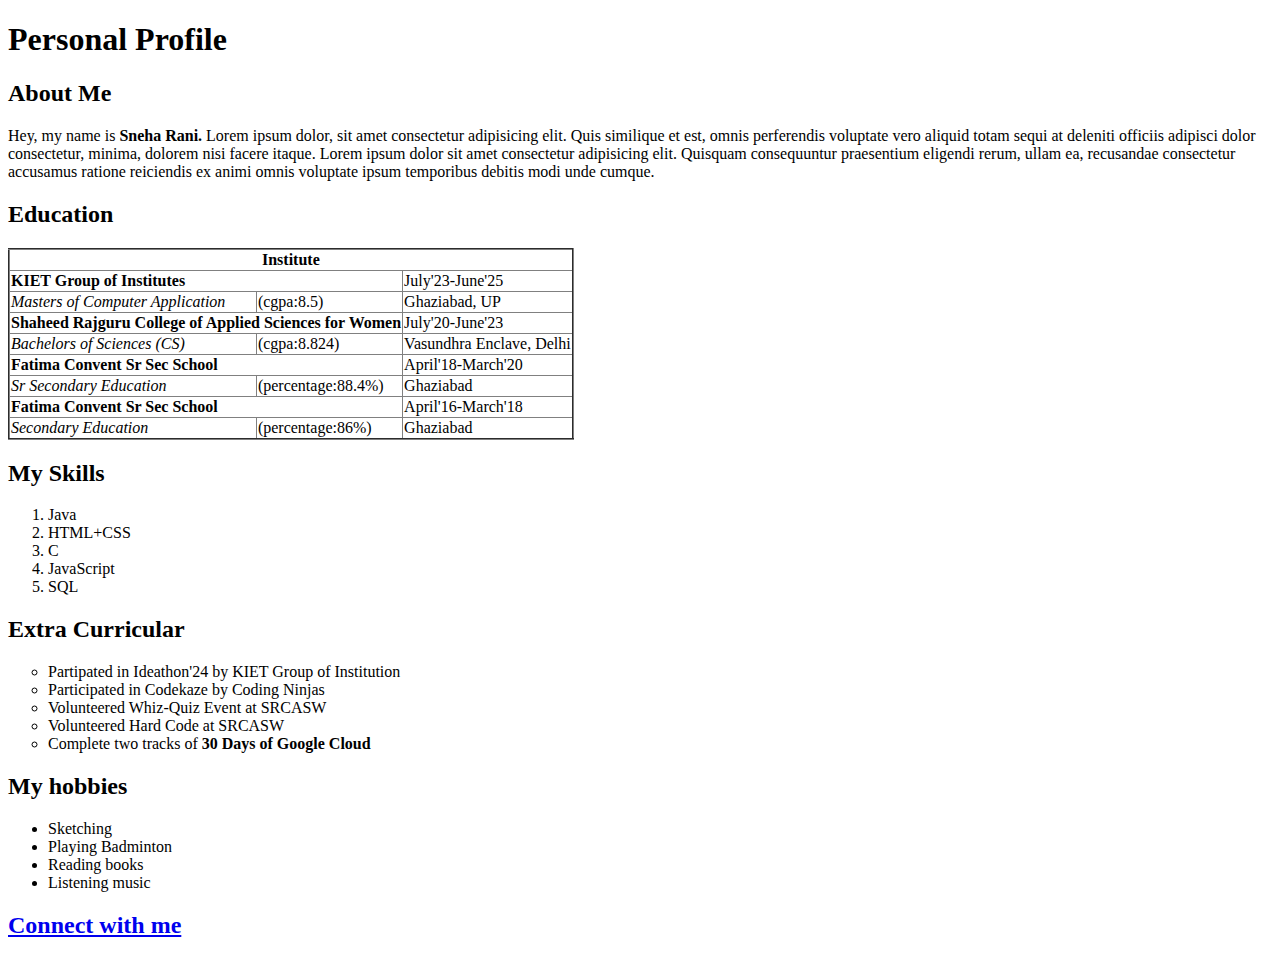
<file: Day01/index.html>
<!DOCTYPE html>
<html lang="en">
<head>
    <meta charset="UTF-8">
    <meta name="viewport" content="width=device-width, initial-scale=1.0">
    <title>Sneha-Personal Profile</title>
</head>
<body>
    <h1>Personal Profile</h1>
    <h2>About Me</h2>
    <p>
        Hey, my name is <b>Sneha Rani.</b> Lorem ipsum dolor, sit amet consectetur adipisicing elit. Quis similique et est, omnis perferendis voluptate vero aliquid totam sequi at deleniti officiis adipisci dolor consectetur, minima, dolorem nisi facere itaque. Lorem ipsum dolor sit amet consectetur adipisicing elit. Quisquam consequuntur praesentium eligendi rerum, ullam ea, recusandae consectetur accusamus ratione reiciendis ex animi omnis voluptate ipsum temporibus debitis modi unde cumque.
    </p>
    <h2>Education</h2>
    <table border="2" style="border-collapse: collapse;">
        <tr>
            <th colspan="3">Institute</th>
        </tr>
        <tr>
            
            <td colspan="2"><b>KIET Group of Institutes</b></td>
            <td>July'23-June'25</td>
        </tr>
        <tr>
            <td><i>Masters of Computer Application</i></td>
            <td>(cgpa:8.5)</td>
            <td>Ghaziabad, UP</td>
        </tr>
        <tr>
            <td colspan="2"><b>Shaheed Rajguru College of Applied Sciences for Women</b></td>
            <td>July'20-June'23</td>
        </tr>
        <tr>
            <td><i>Bachelors of Sciences (CS)</i></td>
            <td>(cgpa:8.824)</td>
            <td>Vasundhra Enclave, Delhi</td>
        </tr>
        <tr>
            <td colspan="2"><b>Fatima Convent Sr Sec School</b></td>
            <td>April'18-March'20</td>
        </tr>
        <tr>
            <td><i>Sr Secondary Education</i></td>
            <td>(percentage:88.4%)</td>
            <td>Ghaziabad</td>
        <tr>
            <td colspan="2"><b>Fatima Convent Sr Sec School</b></td>
            <td>April'16-March'18</td>
        </tr>
        <tr>
            <td><i>Secondary Education</i></td>
            <td>(percentage:86%)</td>
            <td>Ghaziabad</td>
        </tr>
        
    </table>
    
    <h2>My Skills</h2>
    <ol>
        <li>Java</li>
        <li>HTML+CSS</li>
        <li>C</li>
        <li>JavaScript</li>
        <li>SQL</li>
    </ol>
    
    <h2>Extra Curricular</h2>
    <ul type="circle">
        <li>Partipated in Ideathon'24 by KIET  Group of Institution</li>
        <li>Participated in Codekaze by Coding Ninjas</li>
        <li>Volunteered Whiz-Quiz Event at SRCASW</li>
        <li>Volunteered Hard Code at SRCASW</li>
        <li>Complete two tracks of <b>30 Days of Google Cloud</b></li>
    </ul>

    <h2>My hobbies</h2>
    <ul>
        <li>Sketching</li>
        <li>Playing Badminton</li>
        <li>Reading books</li>
        <li>Listening music</li>
    </ul>

    <a href="./connectwithme.html" target="_blank"><h2>Connect with me</h2></a>
    
</body>
</html>
</file>
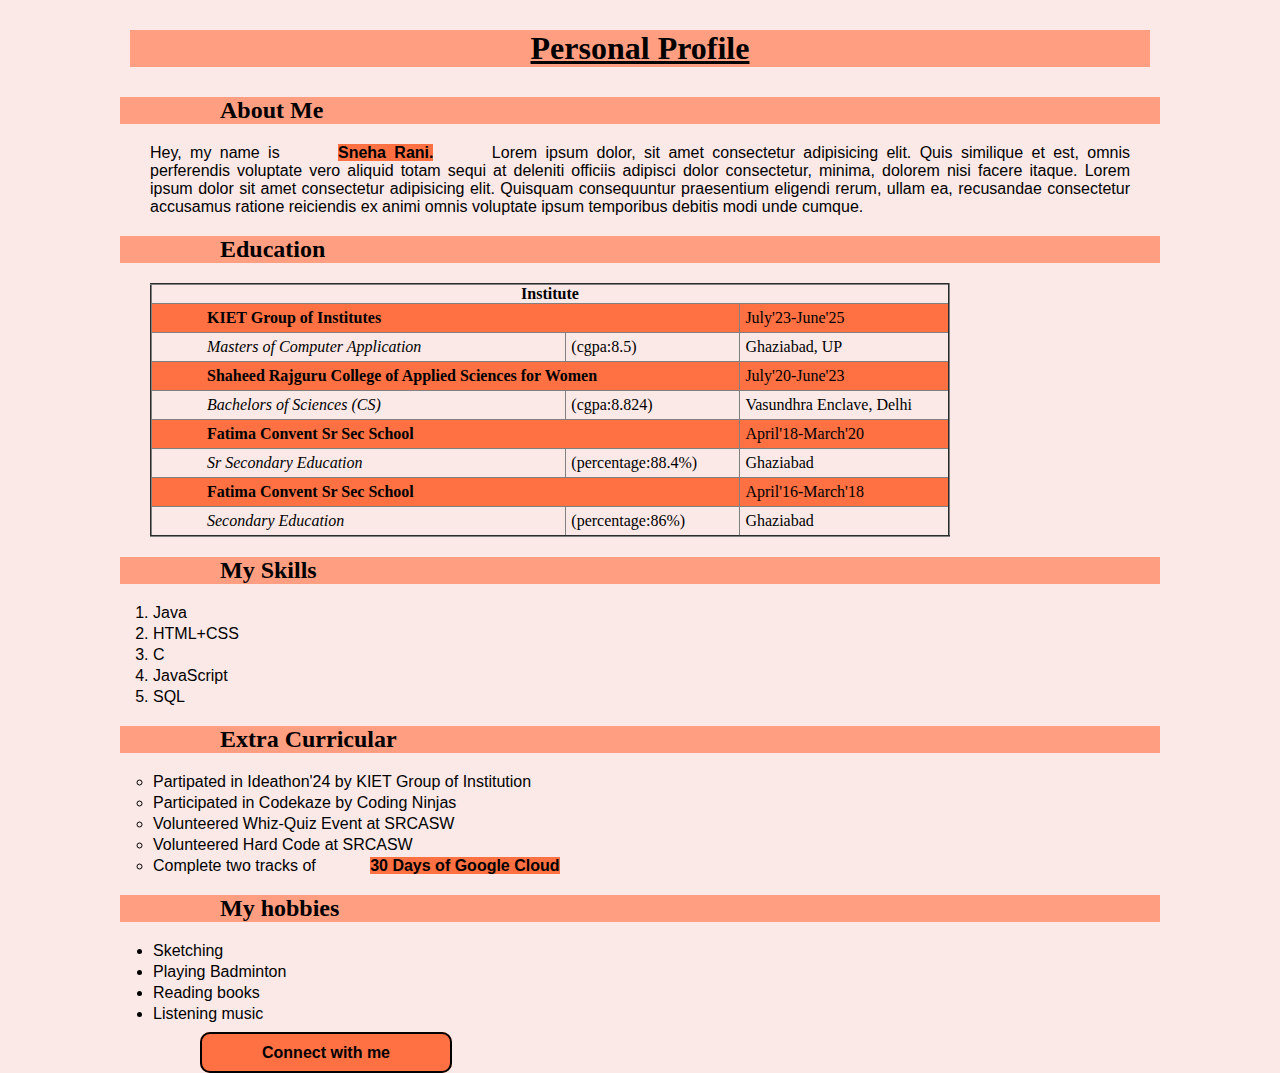
<file: Day02/index.html>
<!DOCTYPE html>
<html lang="en">
<head>
    <meta charset="UTF-8">
    <meta name="viewport" content="width=device-width, initial-scale=1.0">
    <title>Sneha-Personal Profile</title>
    <link rel="stylesheet" href="style.css">
</head>
<body>
    <h1>Personal Profile</h1>
    <h2>About Me</h2>
    <p>
        Hey, my name is <b>Sneha Rani.</b> Lorem ipsum dolor, sit amet consectetur adipisicing elit. Quis similique et est, omnis perferendis voluptate vero aliquid totam sequi at deleniti officiis adipisci dolor consectetur, minima, dolorem nisi facere itaque. Lorem ipsum dolor sit amet consectetur adipisicing elit. Quisquam consequuntur praesentium eligendi rerum, ullam ea, recusandae consectetur accusamus ratione reiciendis ex animi omnis voluptate ipsum temporibus debitis modi unde cumque.
    </p>
    <h2>Education</h2>
    <table border="2" style="border-collapse: collapse;">
        <tr>
            <th colspan="3">Institute</th>
        </tr>
        <tr>
            
            <td colspan="2"><b>KIET Group of Institutes</b></td>
            <td>July'23-June'25</td>
        </tr>
        <tr>
            <td><i>Masters of Computer Application</i></td>
            <td>(cgpa:8.5)</td>
            <td>Ghaziabad, UP</td>
        </tr>
        <tr>
            <td colspan="2"><b>Shaheed Rajguru College of Applied Sciences for Women</b></td>
            <td>July'20-June'23</td>
        </tr>
        <tr>
            <td><i>Bachelors of Sciences (CS)</i></td>
            <td>(cgpa:8.824)</td>
            <td>Vasundhra Enclave, Delhi</td>
        </tr>
        <tr>
            <td colspan="2"><b>Fatima Convent Sr Sec School</b></td>
            <td>April'18-March'20</td>
        </tr>
        <tr>
            <td><i>Sr Secondary Education</i></td>
            <td>(percentage:88.4%)</td>
            <td>Ghaziabad</td>
        <tr>
            <td colspan="2"><b>Fatima Convent Sr Sec School</b></td>
            <td>April'16-March'18</td>
        </tr>
        <tr>
            <td><i>Secondary Education</i></td>
            <td>(percentage:86%)</td>
            <td>Ghaziabad</td>
        </tr>
        
    </table>
    
    <h2>My Skills</h2>
    <ol>
        <li>Java</li>
        <li>HTML+CSS</li>
        <li>C</li>
        <li>JavaScript</li>
        <li>SQL</li>
    </ol>
    
    <h2>Extra Curricular</h2>
    <ul type="circle">
        <li>Partipated in Ideathon'24 by KIET  Group of Institution</li>
        <li>Participated in Codekaze by Coding Ninjas</li>
        <li>Volunteered Whiz-Quiz Event at SRCASW</li>
        <li>Volunteered Hard Code at SRCASW</li>
        <li>Complete two tracks of <b>30 Days of Google Cloud</b></li>
    </ul>

    <h2>My hobbies</h2>
    <ul>
        <li>Sketching</li>
        <li>Playing Badminton</li>
        <li>Reading books</li>
        <li>Listening music</li>
    </ul><br>
    <p><span><a href="./connectwithme.html" class=".mybtn">Connect with me</a></span></p>
    <!-- <a href="./connectwithme.html" target="_blank">Connect with me</a> -->
    
</body>
</html>
</file>
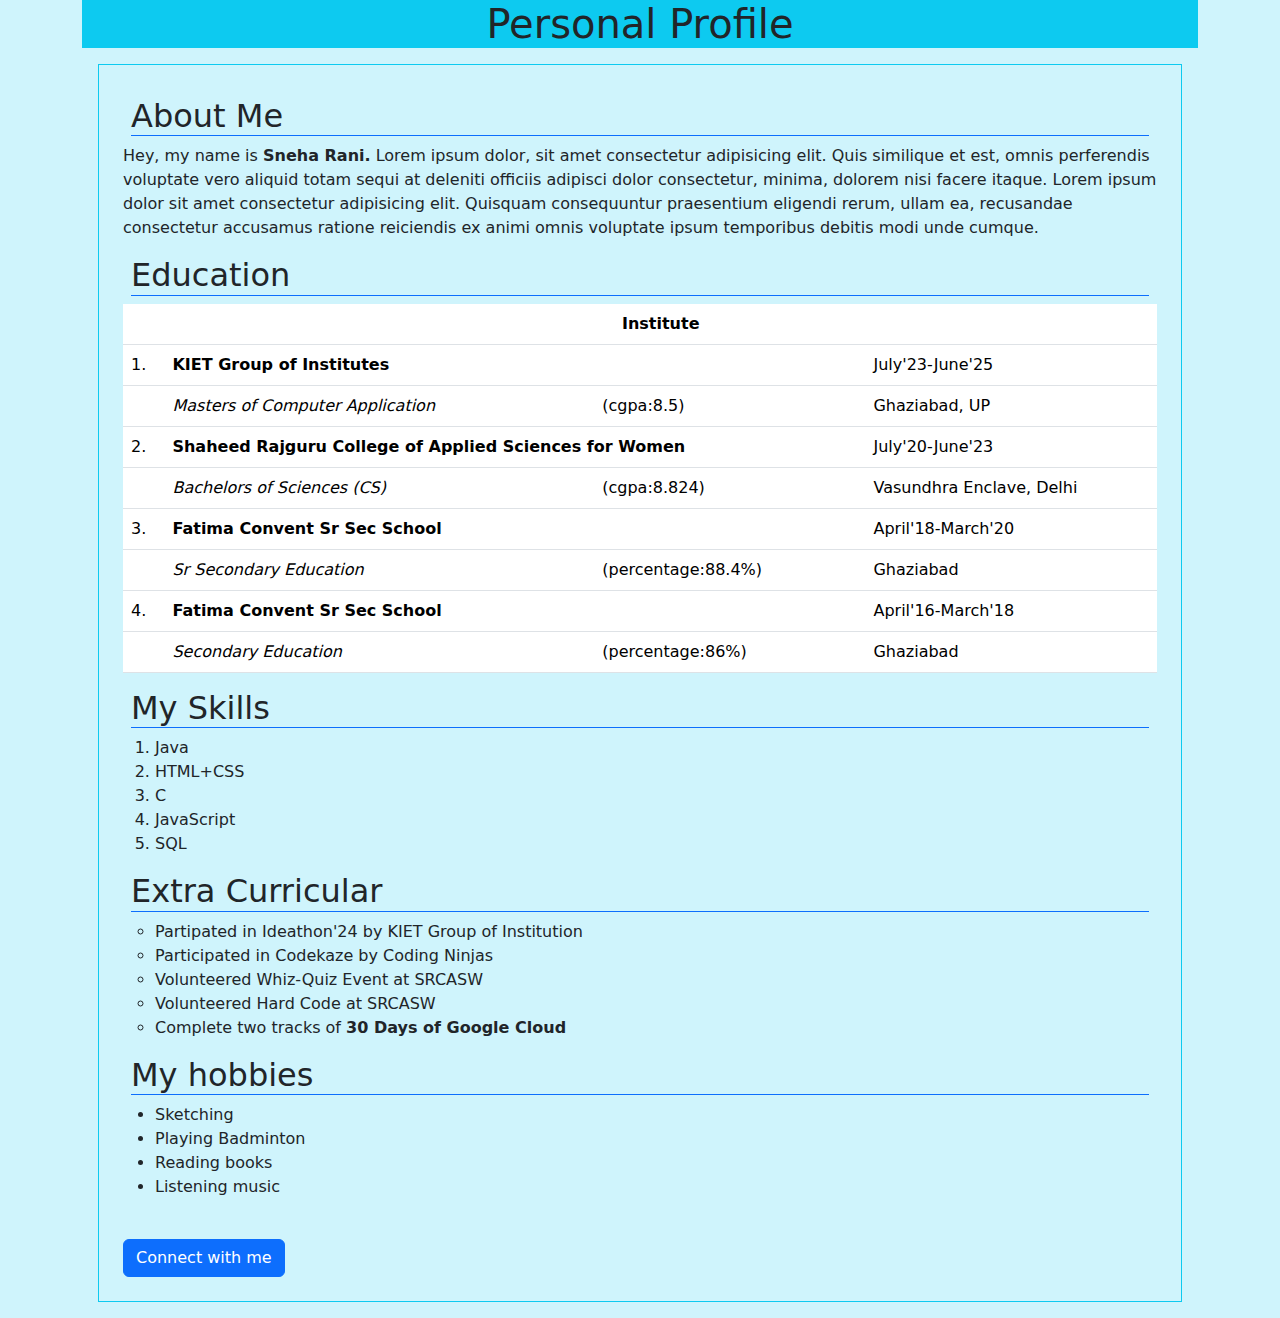
<file: Day03/index.html>
<!DOCTYPE html>
<html lang="en">

<head>
    <meta charset="UTF-8">
    <meta name="viewport" content="width=device-width, initial-scale=1.0">
    <title>Sneha-Personal Profile</title>
    <link rel="stylesheet" href="./bootstrap/css/bootstrap.css">
    <script src="./bootstrap/js/bootstrap.js"></script>
</head>

<body class="container bg-info-subtle">
    <h1 class="text-center bg-info">Personal Profile</h1>
    <div class="border border-info p-4 m-3">
        <h2 class="border-bottom border-primary m-2">About Me</h2>
        <p>
            Hey, my name is <b>Sneha Rani.</b> Lorem ipsum dolor, sit amet consectetur adipisicing elit. Quis similique
            et est, omnis perferendis voluptate vero aliquid totam sequi at deleniti officiis adipisci dolor
            consectetur, minima, dolorem nisi facere itaque. Lorem ipsum dolor sit amet consectetur adipisicing elit.
            Quisquam consequuntur praesentium eligendi rerum, ullam ea, recusandae consectetur accusamus ratione
            reiciendis ex animi omnis voluptate ipsum temporibus debitis modi unde cumque.
        </p>
        <h2 class="border-bottom border-primary m-2">Education</h2>
        <table class="table table-hover">
            <thead>

                <tr>
                    <th scope="col"></th>
                    <th colspan="3" scope="col" class="text-center">Institute</th>
                </tr>
            </thead>
            <tbody>
                <tr>
                    <td scope="row">1.</td>
                    <td colspan="2"><b>KIET Group of Institutes</b></td>
                    <td>July'23-June'25</td>
                </tr>
                <tr>
                    <td></td>
                    <td><i>Masters of Computer Application</i></td>
                    <td>(cgpa:8.5)</td>
                    <td>Ghaziabad, UP</td>
                </tr>
                <tr>
                    <td scope="row">2.</td>
                    <td colspan="2"><b>Shaheed Rajguru College of Applied Sciences for Women</b></td>
                    <td>July'20-June'23</td>
                </tr>
                <tr>
                    <td></td>
                    <td><i>Bachelors of Sciences (CS)</i></td>
                    <td>(cgpa:8.824)</td>
                    <td>Vasundhra Enclave, Delhi</td>
                </tr>
                <tr>
                    <td scope="row">3.</td>
                    <td colspan="2"><b>Fatima Convent Sr Sec School</b></td>
                    <td>April'18-March'20</td>
                </tr>
                <tr>
                    <td></td>
                    <td><i>Sr Secondary Education</i></td>
                    <td>(percentage:88.4%)</td>
                    <td>Ghaziabad</td>
                <tr>
                    <td scope="row">4.</td>
                    <td colspan="2"><b>Fatima Convent Sr Sec School</b></td>
                    <td>April'16-March'18</td>
                </tr>
                <tr>
                    <td></td>
                    <td><i>Secondary Education</i></td>
                    <td>(percentage:86%)</td>
                    <td>Ghaziabad</td>
                </tr>
            </tbody>
        </table>

        <h2 class="border-bottom border-primary m-2">My Skills</h2>
        <ol>
            <li>Java</li>
            <li>HTML+CSS</li>
            <li>C</li>
            <li>JavaScript</li>
            <li>SQL</li>
        </ol>

        <h2 class="border-bottom border-primary m-2">Extra Curricular</h2>
        <ul type="circle">
            <li>Partipated in Ideathon'24 by KIET Group of Institution</li>
            <li>Participated in Codekaze by Coding Ninjas</li>
            <li>Volunteered Whiz-Quiz Event at SRCASW</li>
            <li>Volunteered Hard Code at SRCASW</li>
            <li>Complete two tracks of <b>30 Days of Google Cloud</b></li>
        </ul>

        <h2 class="border-bottom border-primary m-2">My hobbies</h2>
        <ul>
            <li>Sketching</li>
            <li>Playing Badminton</li>
            <li>Reading books</li>
            <li>Listening music</li>
        </ul><br>
        <a href="./connectwithme.html"><button class="btn btn-primary text-white">Connect with me</button></a>
        <!-- <p><span><a href="./connectwithme.html" class=".mybtn">Connect with me</a></span></p> -->
    </div>
    <!-- <a href="./connectwithme.html" target="_blank">Connect with me</a> -->

</body>

</html>
</file>
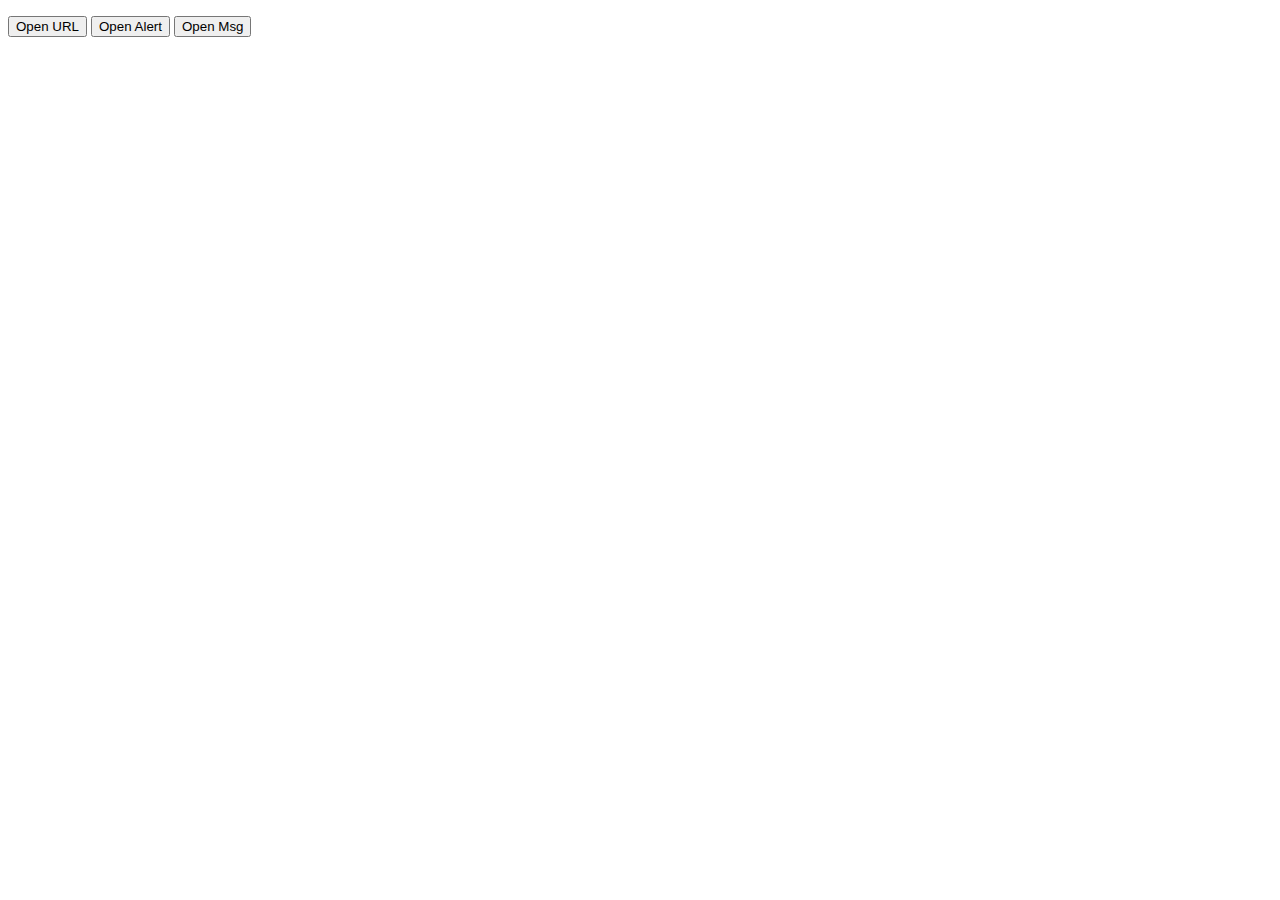
<file: JavaScript/JSHTML/index.html>
<!DOCTYPE html>
<html lang="en">
<head>
    <meta charset="UTF-8">
    <meta name="viewport" content="width=device-width, initial-scale=1.0">
    <title>JS First Page</title>
</head>
<body>
    <p id="info"></p>
    <button onmouseout="openURL();">Open URL</button>
    <button  id="alert" name="alert" onmouseout="openalert();">Open Alert</button>
    <button  id="msg" name="msg">Open Msg</button>
    <script>
        function openURL(event){
            // window.open("https://www.google.com");/
            // document.location.url="https://www.google.com";
            // window.location.assign can also be used.
            // history.forward();
            // document.getElementById("info").innerHTML="<h1>Hello</h1>";
            // document.getElementById("info").innerText=navigator.name;
            // document.getElementById("info").innerText="<h1>Hello</h1>";
            document.getElementById("info").innerHTML=event.target.name;
        }
        // const alertbtn=document.getElementById("alert");
        const alertbtn=document.querySelector("#alert");
        alertbtn.onclick=()=>{
            window.alert("Welcome to JS");
        }
        const msgbtn=document.getElementById("msg");
        msgbtn=addEventListener("click",()=>{
            alert("This is msg");
        });
    </script>
</body>
</html>
</file>
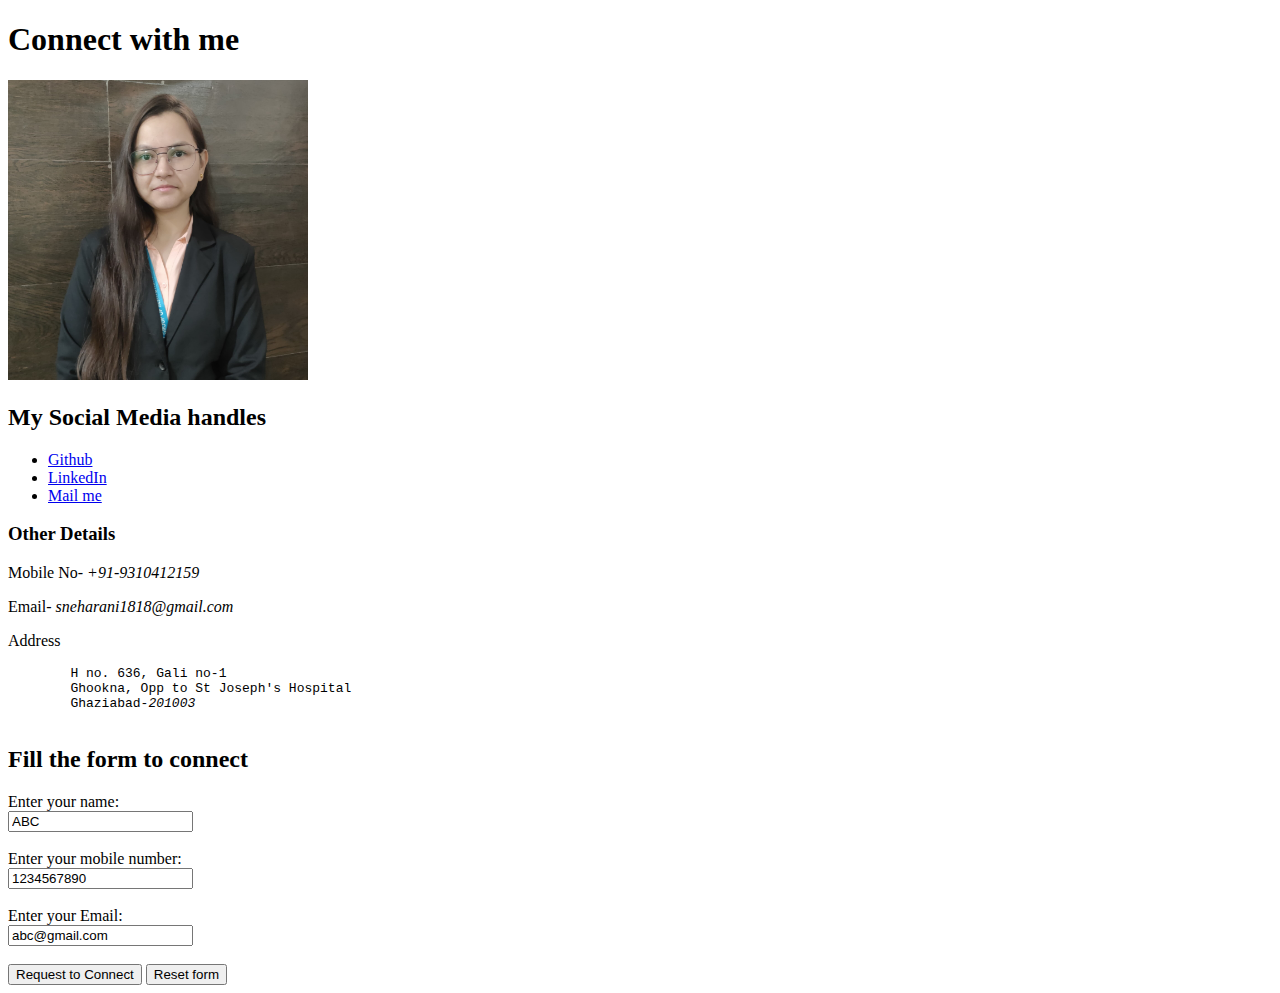
<file: Day01/connectwithme.html>
<!DOCTYPE html>
<html lang="en">
<head>
    <meta charset="UTF-8">
    <meta name="viewport" content="width=device-width, initial-scale=1.0">
    <title>Connect with Me</title>
</head>
<body>
    <!-- Here I'll create a form -->
    <h1>Connect with me</h1>
    <img style="width: 300px;" src="./myimage.jpg" alt="Cannot load image">
    <h2>My Social Media handles</h2>
    <ul>
        <li><a href="./index.html">Github</a></li>
        <li><a href="./index.html">LinkedIn</a></li>
        <li><a href="./index.html">Mail me</a></li>
    </ul>

    <h3>Other Details</h3>
    <p>Mobile No- <em>+91-9310412159</em></p>
    <p>Email- <i>sneharani1818@gmail.com</i></p>
    <p>Address</p>
    <pre>
        H no. 636, Gali no-1
        Ghookna, Opp to St Joseph's Hospital
        Ghaziabad-<i>201003</i>
    </pre>
    <h2>Fill the form to connect</h2>
    <form action="#" method="post">
        <label for="name">Enter your name:</label><br>
        <input type="text" name="name" value="ABC"/><br><br>
        <label for="mobile">Enter your mobile number:</label><br>
        <input type="number" name="mobile" value="1234567890"/><br><br>
        <label for="mail">Enter your Email:</label><br>
        <input type="email" name="mail" value="abc@gmail.com"/><br><br>

        <input type="submit" value="Request to Connect">
        <input type="reset" value="Reset form">
    </form>

</body>
</html>
</file>
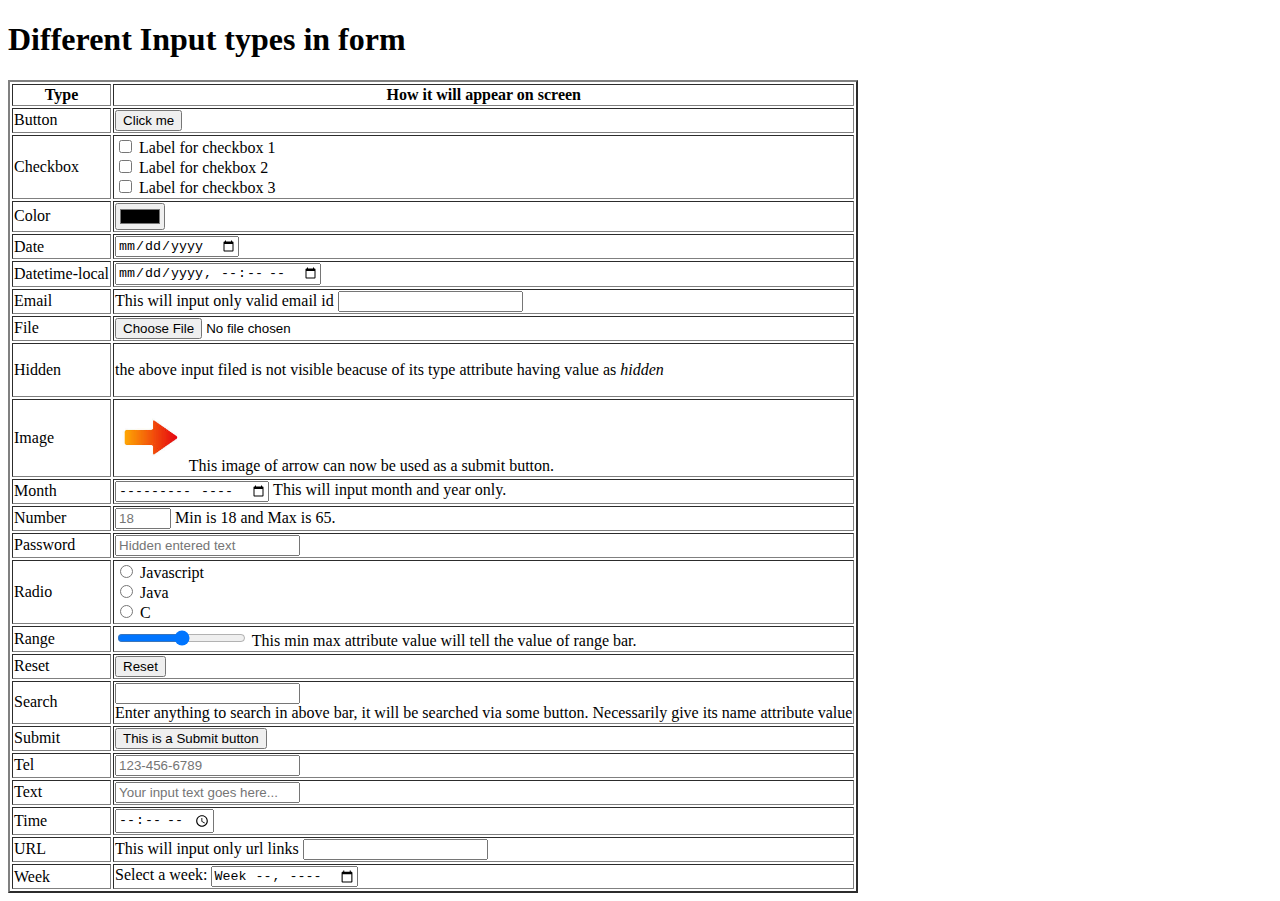
<file: Day01/practiceform.html>
<!DOCTYPE html>
<html lang="en">
<head>
    <meta charset="UTF-8">
    <meta name="viewport" content="width=device-width, initial-scale=1.0">
    <title>Types of Inputs in Form</title>
</head>
<body>
    <h1>Different Input types in  form</h1>
    <table border="2">
        <tr>
            <th>Type</th>
            <th>How it will appear on screen</th>
        </tr>
        <tr>
            <td>Button</td>
            <td><input type="button" value="Click me"></td>
        </tr>
        <tr>
            <td>Checkbox</td>
            <td>
                <input type="checkbox" name="checkbox1">
                <label for="checkbox1">Label for checkbox 1</label><br>
                <input type="checkbox" name="checkbox2" >
                <label for="checkbox2">Label for chekbox 2</label><br>
                <input type="checkbox" name="checkbox3" >
                <label for="checkbox3">Label for checkbox 3</label>
            </td>
        </tr>
        <tr>
            <td>Color</td>
            <td>
                <input type="color" name="colorpicker">
            </td>
        </tr>
        <tr>
            <td>Date</td>
            <td><input type="date" name="date"/></td>
        </tr>
        <tr>
            <td>Datetime-local</td>
            <td>
                <input type="datetime-local" name="datetimelocal">
            </td>
        </tr>
        <tr>
            <td>Email</td>
            <td>
                <label for="mail">This will input only valid email id</label>
                <input type="email" name="mail">
            </td>
        </tr>
        <tr>
            <td>File</td>
            <td><input type="file" name="file" id=""></td>
        </tr>
        <tr>
            <td>Hidden</td>
            <td>
                <input type="hidden" name="hidden"/>
                <p>the above input filed is not visible beacuse of its type attribute having value as <i>hidden</i></p>
            </td>
        </tr>
        <tr>
            <td>Image</td>
            <td>
                <input type="image" src="./download.png" alt="Arrow button" width="70px">
                This image of arrow can now be used as a submit button.
            </td>
        </tr>
        <tr>
            <td>Month</td>
            <td>
                <input type="month" name="" id="">
                This will input month and year only.
            </td>
        </tr>
        <tr>
            <td>Number</td>
            <td>
                <input type="number" name="" id="" min="18" max="65" placeholder="18">
                Min is 18 and Max is 65.
            </td>
        </tr>
        <tr>
            <td>Password</td>
            <td>
                <input type="password" placeholder="Hidden entered text">
            </td>
        </tr>
        <tr>
            <td>Radio</td>
            <td>
                <input type="radio" name="subject" value="javascript">
                <label for="javascript">Javascript</label><br>
                <input type="radio" name="subject" value="java">
                <label for="java">Java</label><br>
                <input type="radio" name="subject" value="c">
                <label for="c">C</label><br>

            </td>
        </tr>
        <tr>
            <td>Range</td>
            <td>
                <input type="range" name="rangebar" id="" min="0" max="100">
                This min max attribute value will tell the value of range bar.
            </td>
        </tr>
        <tr>
            <td>Reset</td>
            <td>
                <input type="reset" value="Reset">
            </td>
        </tr>
        <tr>
            <td>Search</td>
            <td>
                <input type="search" name="search" id=""><br>
                    Enter anything to search in above bar, it will be searched via some button. Necessarily give its name attribute value
            </td>
        </tr>
        <tr>
            <td>Submit</td>
            <td>
                <input type="submit" value="This is a Submit button">
            </td>
        </tr>
        <tr>
            <td>Tel</td>
            <td>
                <label for="telephone"></label>
                <input type="tel" name="telephone" id="" placeholder="123-456-6789" pattern="[0-9]{3}-[0-9]{3}-[0-9]{4}">
            </td>
        </tr>
        <tr>
            <td>Text</td>
            <td><input type="text" placeholder="Your input text goes here..."></td>
        </tr>
        <tr>
            <td>Time</td>
            <td>
                <input type="time">
            </td>
        </tr>
        <tr>
            <td>URL</td>
            <td>
                <label for="url">This will input only url links</label>
                <input type="url" name="url">
            </td>
        </tr>
        <tr>
            <td>Week</td>
            <td><label for="week">Select a week: </label><input type="week" name="week"></td>
        </tr>
    </table>
</body>
</html>
</file>
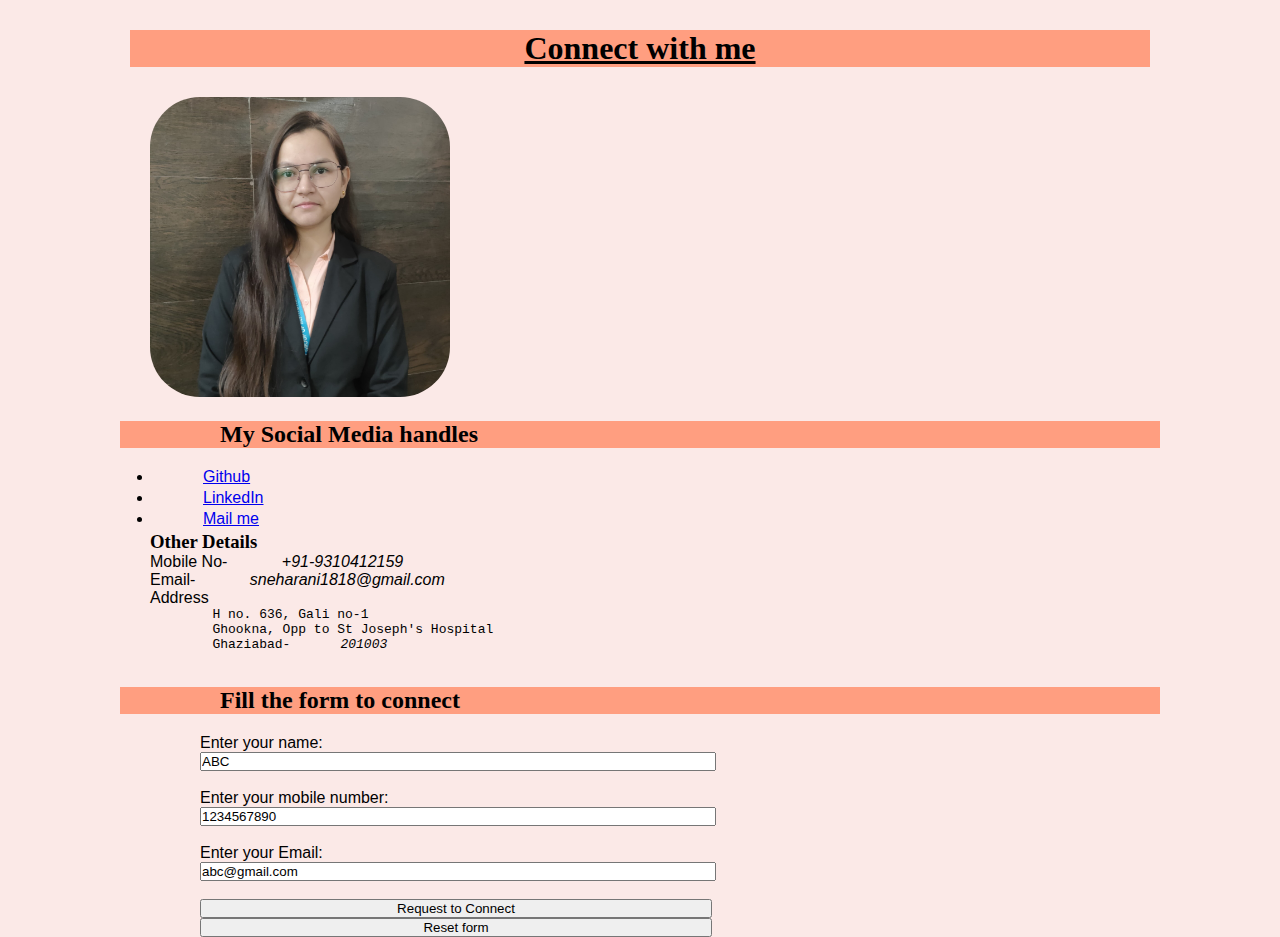
<file: Day02/connectwithme.html>
<!DOCTYPE html>
<html lang="en">
<head>
    <meta charset="UTF-8">
    <meta name="viewport" content="width=device-width, initial-scale=1.0">
    <title>Connect with Me</title>
    <link rel="stylesheet" href="style.css">
</head>
<body>
    <!-- Here I'll create a form -->
    <h1>Connect with me</h1>
    <img style="width: 300px;" src="./myimage.jpg" alt="Cannot load image">
    <h2>My Social Media handles</h2>
    <ul>
        <li><a href="./index.html">Github</a></li>
        <li><a href="./index.html">LinkedIn</a></li>
        <li><a href="./index.html">Mail me</a></li>
    </ul>

    <h3>Other Details</h3>
    <p>Mobile No- <em>+91-9310412159</em></p>
    <p>Email- <i>sneharani1818@gmail.com</i></p>
    <p>Address</p>
    <pre>
        H no. 636, Gali no-1
        Ghookna, Opp to St Joseph's Hospital
        Ghaziabad-<i>201003</i>
    </pre>
    <h2>Fill the form to connect</h2>
    <form action="#" method="post">
        <label for="name">Enter your name:</label><br>
        <input type="text" name="name" value="ABC"/><br><br>
        <label for="mobile">Enter your mobile number:</label><br>
        <input type="number" name="mobile" value="1234567890"/><br><br>
        <label for="mail">Enter your Email:</label><br>
        <input type="email" name="mail" value="abc@gmail.com"/><br><br>

        <input class=".mybtn" type="submit" value="Request to Connect"/>
        <input class=".mybtn" type="reset" value="Reset form"/>
    </form>

</body>
</html>
</file>
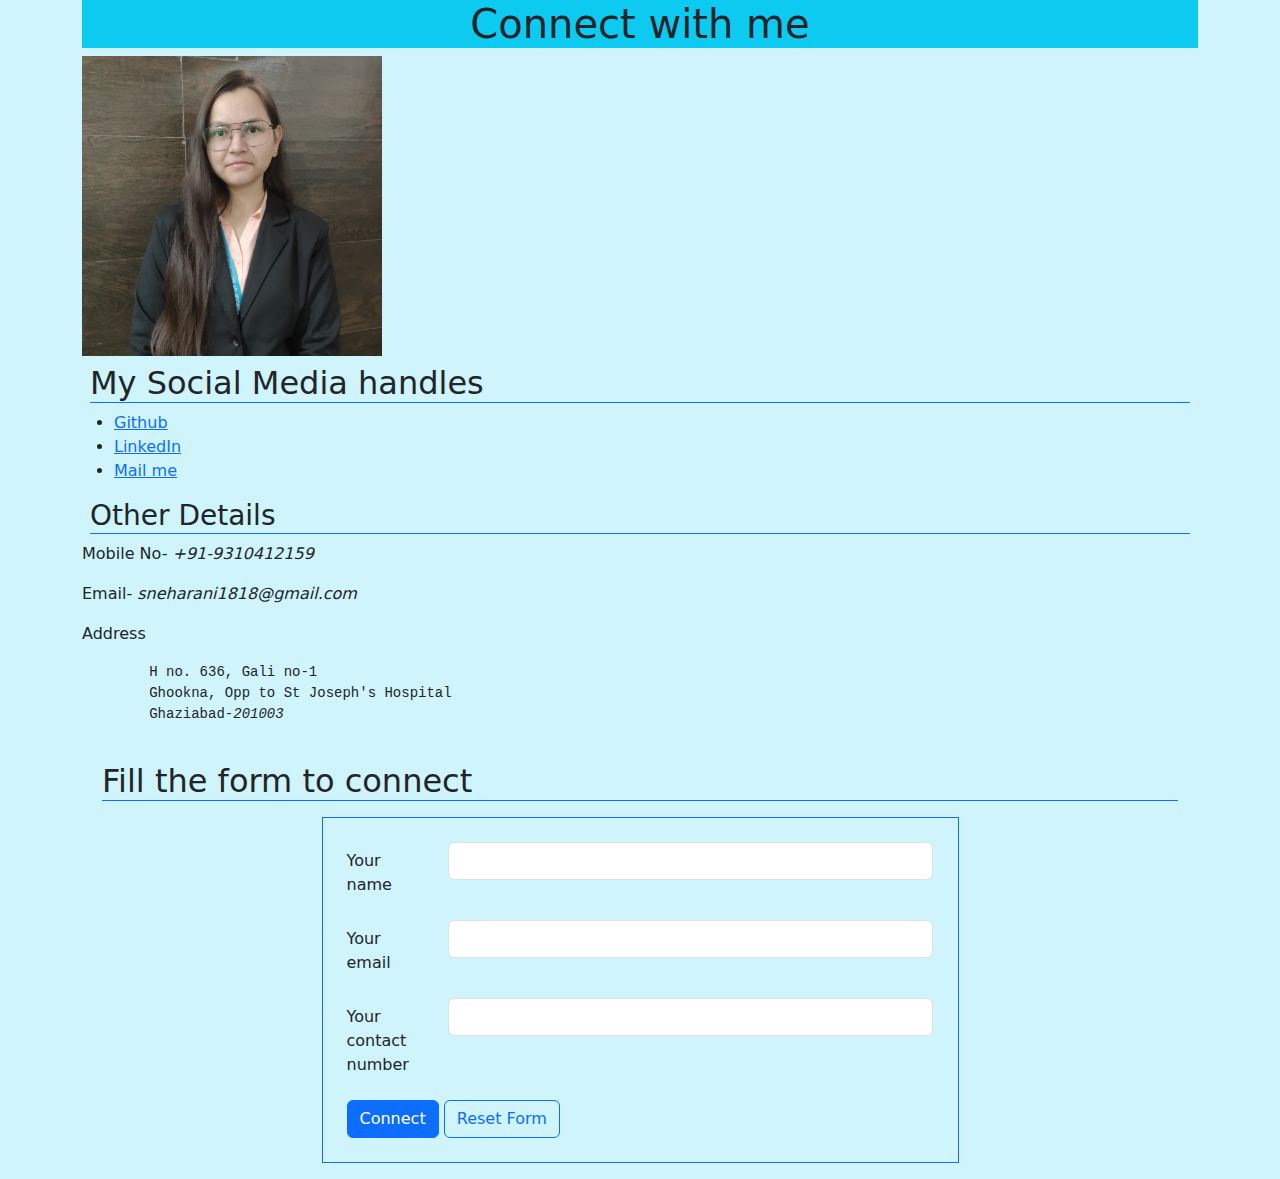
<file: Day03/connectwithme.html>
<!DOCTYPE html>
<html lang="en">

<head>
    <meta charset="UTF-8">
    <meta name="viewport" content="width=device-width, initial-scale=1.0">
    <title>Connect with Me</title>
    <link rel="stylesheet" href="./bootstrap/css/bootstrap.css">
    <script src="./bootstrap/js/bootstrap.js"></script>
</head>

<body class="container bg-info-subtle">
    <!-- Here I'll create a form -->
    <h1 class="text-center bg-info">Connect with me</h1>
    <img style="width: 300px;" src="./myimage.jpg" alt="Cannot load image">
    <h2 class="border-bottom border-primary m-2">My Social Media handles</h2>
    <ul>
        <li><a href="./index.html">Github</a></li>
        <li><a href="./index.html">LinkedIn</a></li>
        <li><a href="./index.html">Mail me</a></li>
    </ul>

    <h3 class="border-bottom border-primary m-2">Other Details</h3>
    <p>Mobile No- <em>+91-9310412159</em></p>
    <p>Email- <i>sneharani1818@gmail.com</i></p>
    <p>Address</p>
    <pre>
        H no. 636, Gali no-1
        Ghookna, Opp to St Joseph's Hospital
        Ghaziabad-<i>201003</i>
    </pre>
    <div class="container">
        <h2 class="border-bottom border-primary m-2">Fill the form to connect</h2>
        <form action="#" method="post" class="col-7 mx-auto border border-primary p-4 m-3">
            <div class="row mb-3">
                <label for="inputEmail3" class="col-sm-2 col-form-label">Your name </label>
                <div class="col-sm-10">
                    <input type="email" class="form-control" id="inputEmail3">
                </div>
            </div>

            <div class="row mb-3">
                <label for="inputEmail3" class="col-sm-2 col-form-label">Your email </label>
                <div class="col-sm-10">
                    <input type="email" class="form-control" id="inputEmail3">
                </div>
            </div>

            <div class="row mb-3">
                <label for="inputEmail3" class="col-sm-2 col-form-label">Your contact number </label>
                <div class="col-sm-10">
                    <input type="email" class="form-control" id="inputEmail3">
                </div>
            </div>
            <button type="submit" class="btn btn-primary">Connect</button>
            <button type="reset" class="btn btn-outline-primary">Reset Form</button>
        </form>
    </div>
</body>

</html>
</file>
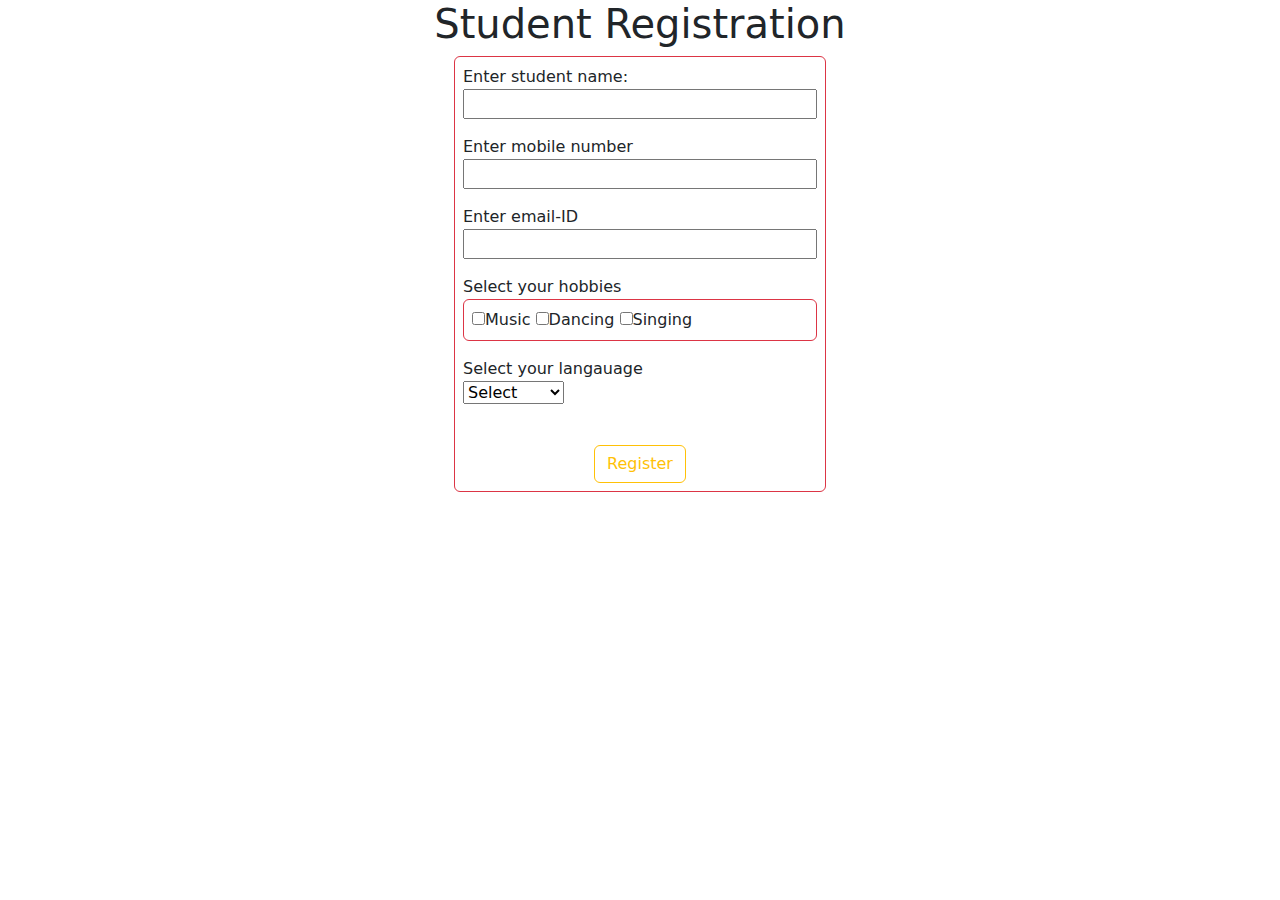
<file: JavaScript/JSHTML/studentinfo.html>
<!DOCTYPE html>
<html lang="en">

<head>
    <meta charset="UTF-8">
    <meta name="viewport" content="width=device-width, initial-scale=1.0">
    <title>Student Registration</title>
    <link rel="stylesheet" href="./bootstrap/css/bootstrap.css">
    <script src="./bootstrap/js/bootstrap.js"></script>
</head>

<body>
    <div class="container d-flex justify-content-center flex-column text-center">
        <h1>Student Registration</h1>
        <div class="border border-1 border-danger rounded col-4 mx-auto p-2">
            <form name="studentFrm" class="text-start" action="#" onsubmit="return validate();">
                <div>
                    <label for="name">Enter student name:</label><br>
                    <input class="col-12" type="text" name="name" id="name" /><br>
                    <p id="nameErr" class="text-danger"></p>
                </div>
                <div>
                    <label for="mobile">Enter mobile number</label><br>
                    <input class="col-12" type="tel" maxlength="12" id="" name="mobile" />
                    <p id="mobileErr" class="text-danger"></p>

                </div>
                <div>
                    <label for="email">Enter email-ID</label><br>
                    <input class="col-12" type="email" id="" name="email" /><br>
                    <p id="emailErr" class="text-danger"></p>

                </div>
                <div>
                    <label>Select your hobbies</label><br>
                    <div class="border border-danger border-1 rounded p-2">
                        <input type="checkbox" name="hobby" id="" value="Music">Music
                        <input type="checkbox" name="hobby" id="" value="Dancing">Dancing 
                        <input type="checkbox" name="hobby" id="" value="Singing">Singing 
                    </div>
                    <p id="hobbyErr" class="text-danger"></p>

                </div>
                <div>
                    <label for="">Select your langauage</label><br>
                    <select name="lang" id="">
                        <option value="Select">Select</option>
                        <option value="Java">Java</option><br>
                        <option value="Javascript">Javascript</option><br>
                        <option value="Kotlin">Kotlin</option><br>
                        <br>
                    </select>
                    <p id="langErr" class="text-danger"></p>
                </div>
                <br>
                <div class="d-flex justify-content-center">
                    <button class="btn btn-outline-warning" type="submit" name="submit" id="submit">Register</button>
                </div>
            </form>

        </div>
    </div>
    <script src="./js/studentinfo.js"></script>
</body>

</html>
</file>
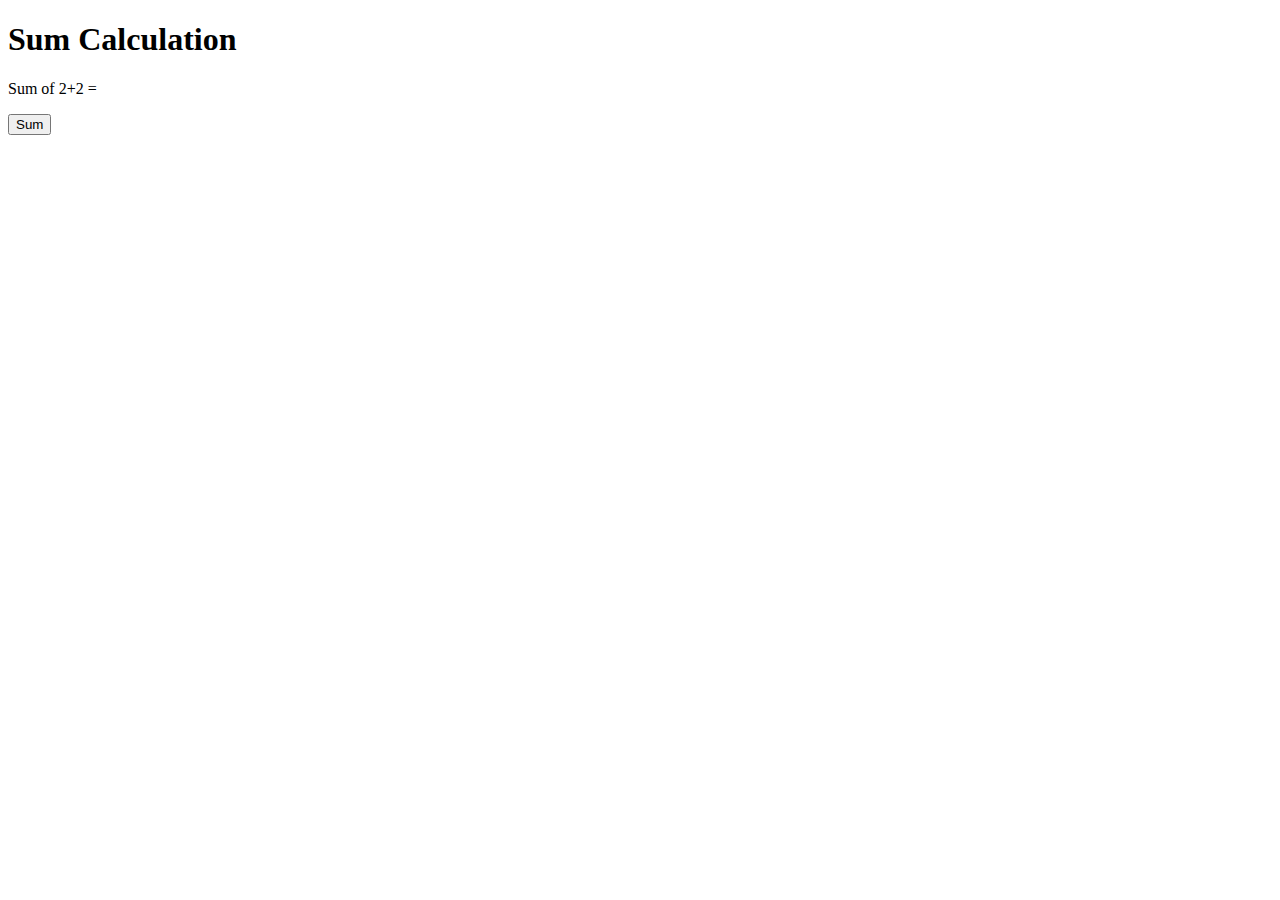
<file: JavaScript/JSHTML/sum.html>
<!DOCTYPE html>
<html lang="en">
<head>
    <meta charset="UTF-8">
    <meta name="viewport" content="width=device-width, initial-scale=1.0">
    <title>Sum Page</title>
</head>
<body>
    <h1>Sum Calculation</h1>
    <p id="result">Sum of 2+2 = </p>
    <button id="sum">Sum</button>
    <script src="js/sum.js"></script>
</body>
</html>
</file>
<file: Day02/style.css>
*{
    margin:0px 50px;
    padding: 0;
    /* padding-bottom: 20px; */
}
:root{
    --headingbg: #FF9E80;
    --bodycolor: #FBE9E7;
    --hovercolor: #BF360C;
    --hovertxtcolor: #FBE9E7;
    --tablecell: #FF7043;
}
body{
    background-color:var(--bodycolor);
}
h1{
    text-align: center;
    text-decoration: underline ;
    margin: 30px;
    background-color:var(--headingbg);
    /* color: white; */
}
h2{
    padding-left: 100px;
    margin: 20px;
    background-color: var(--headingbg);
}
table{
    width: 800px;
}
td{
    padding: 5px;
    /* background-color: var(--hovertxtcolor); */
}
tr:nth-child(even){
    background-color: var(--tablecell);
}
p{
    text-align: justify;
}
p,label,li{
    font-family:'Gill Sans', 'Gill Sans MT', Calibri, 'Trebuchet MS', sans-serif;
}
li{
    margin: 3px;
}
span{
    border: 2px solid black;
    border-radius: 10px;
    padding: 10px;
    background-color: var(--tablecell);
    font-weight: bold;
}
span a{
    text-decoration: none;
    color:black;
}
span:hover{
    background-color: var(--hovercolor);
    color: white;
}
span a:hover{
    color: white;
}
b{
    background-color: var(--tablecell);
}
input{
    width: 40vw;
}
.mybtn{
    border: 2px solid black;
    border-radius: 10px;
    padding: 10px;
    background-color: var(--tablecell);
    font-weight: bold;
    text-decoration: none;
    color:black;
}
img{
    border-radius: 50px;
}
</file>
